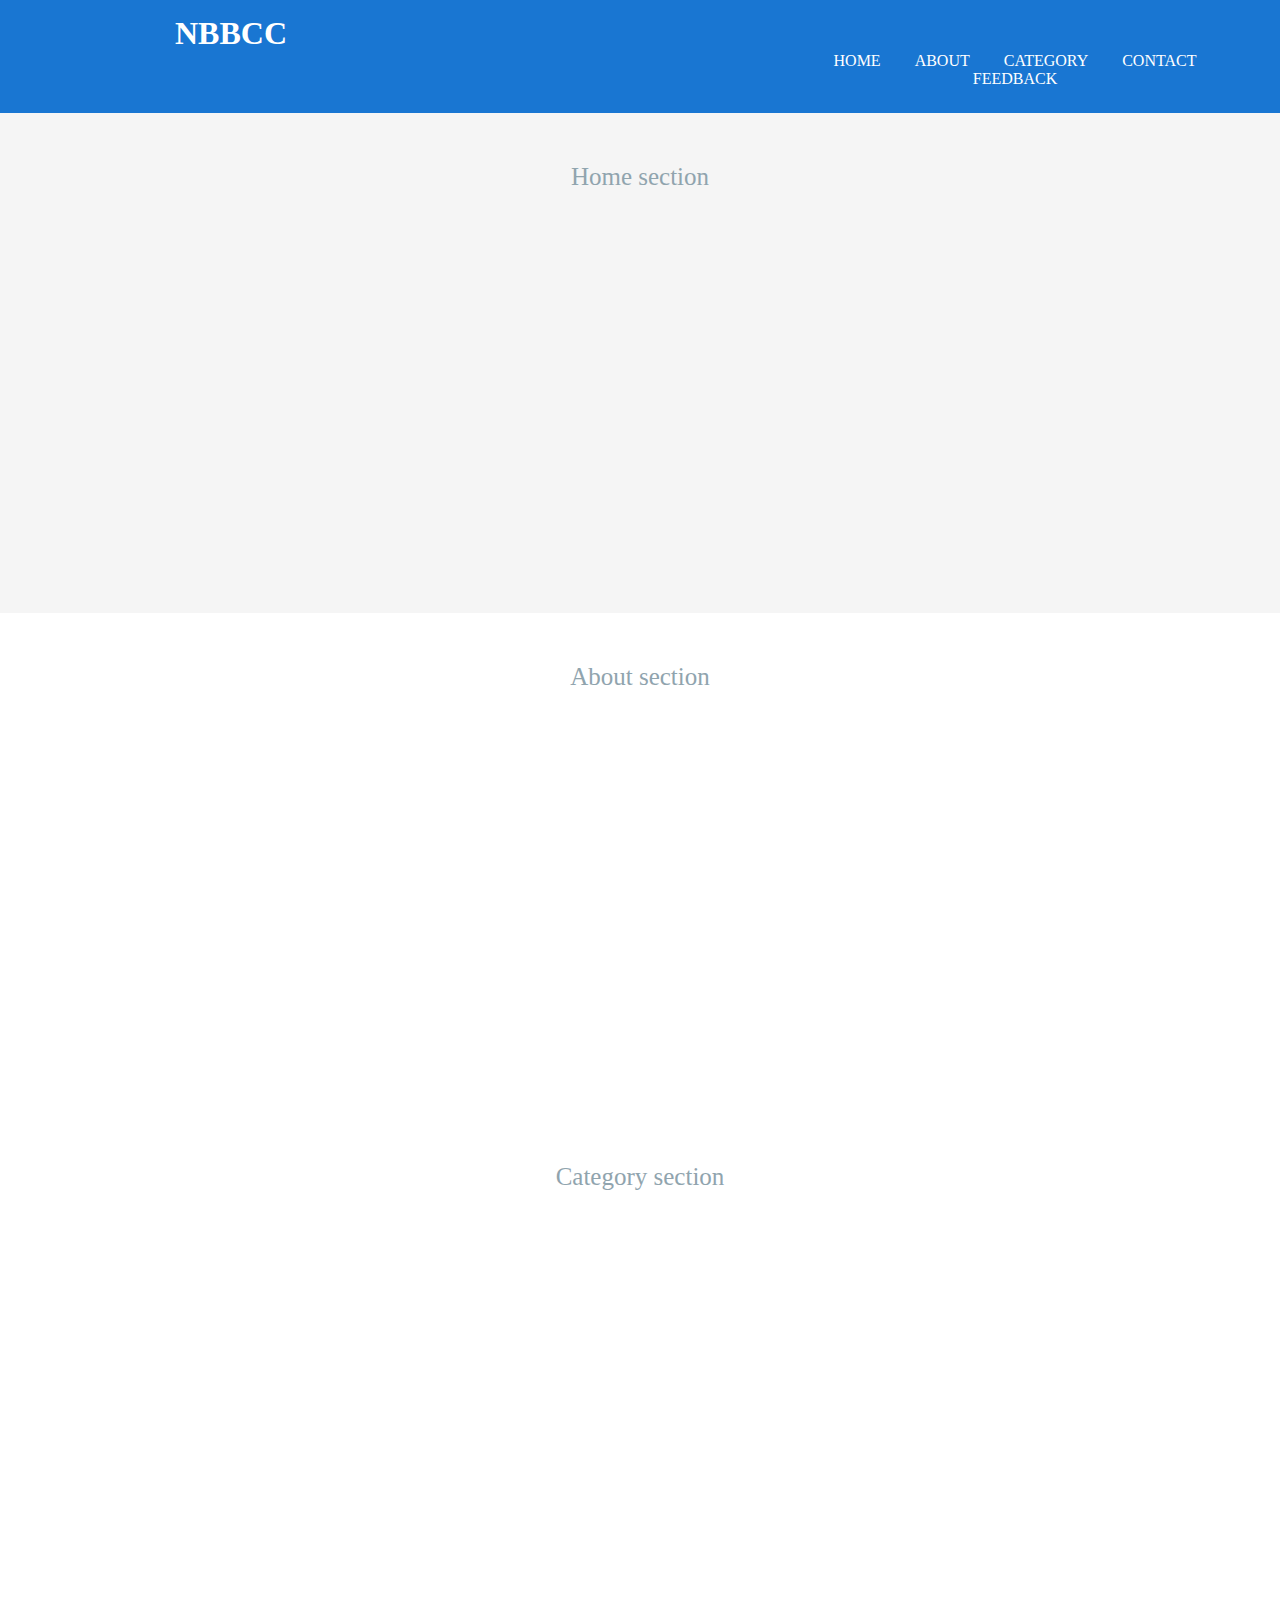
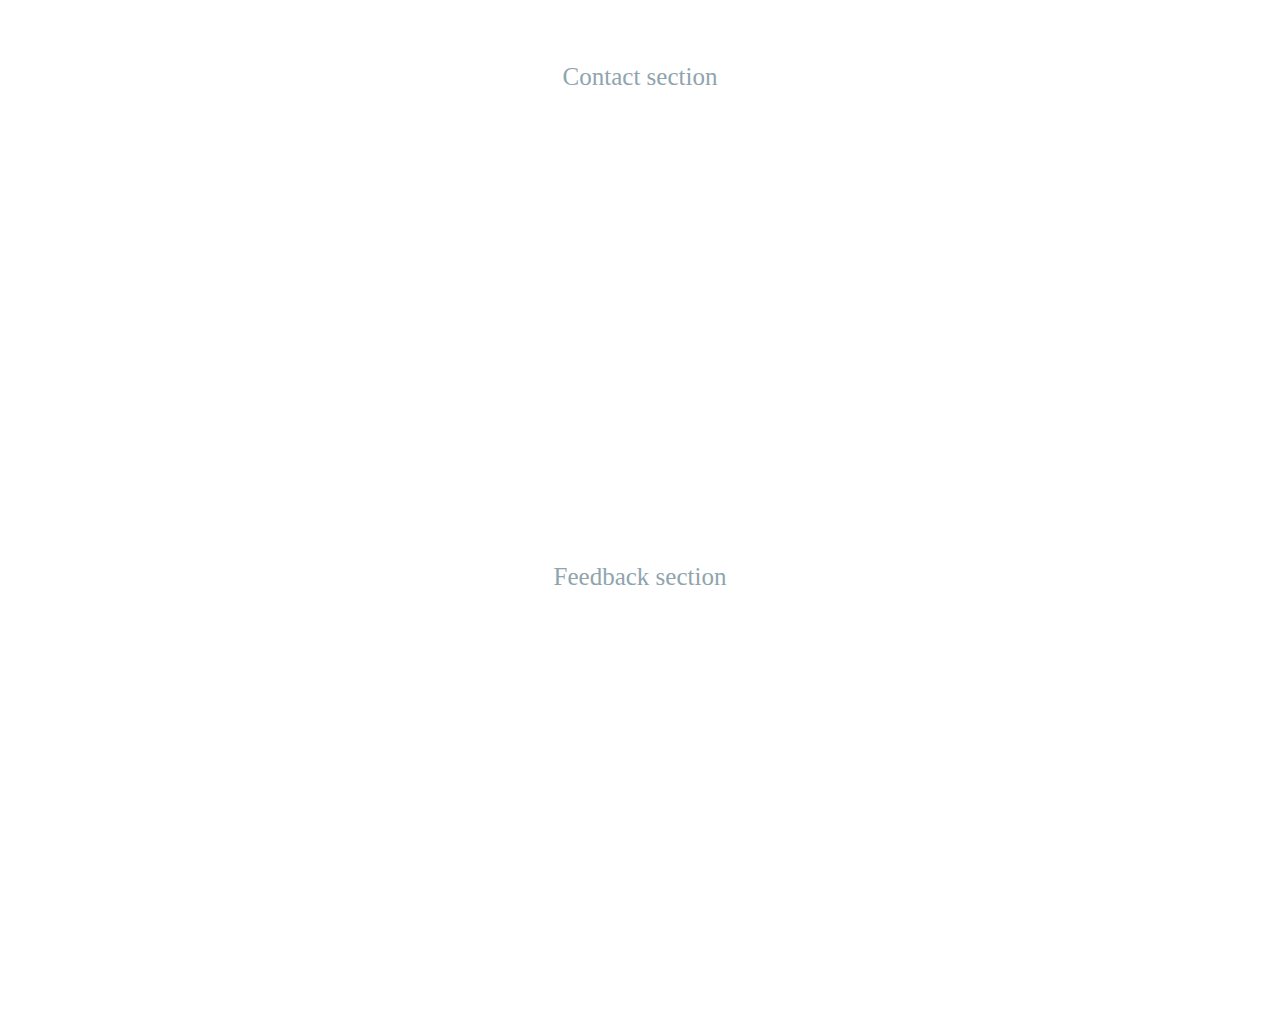
<file: NBBC.HTML>
<!DOCTYPE html>
<html>
<head>
	<meta charset="utf-8">
	<meta name="viewport" content="width=device-width, initial-scale=1">
	<title>NBBC FORM</title>
	<link rel="stylesheet" type="text/css" href="nbbc.css">
</head>
<body>
	<header>
	<nav>
	   	<h1>NBBCC</h1>
		<ul>
			<li><a href="#home">Home</a></li>
			<li><a href="#About">About</a></li>
			<li><a href="#Category">Category</a></li>
			<li><a href="#Contact">Contact</a></li>
			<li><a href="#Feedback">Feedback</a></li>
		</ul>
	</nav>
</header>

<section id="home">Home section</section>
<section id="About">About section</section>
<section id="Category">Category section</section>
<section id="Contact">Contact section</section>
<section id="Feedback">Feedback section</section>

</body>
</html>
</file>
<file: nbbc.css>
*{
	margin: 0;
	padding: 0;
	box-sizing: border-box;
	font-family: airal;

}
header{
	background-color: #1976d2;
	color: white;
	padding: 15px;

}
h1{
	margin-left: 10rem;

}

nav ul{
/*	list-style: none;*/
/*	padding: 0;*/
    margin-left: 60%;
	text-transform: uppercase;
	text-align: center;
	padding-bottom: 10px;
	
}
nav ul li{
	display: inline;
	margin: 0 15px;
	text-transform: uppercase;

}
nav ul li a{
	color: white;
	text-decoration: none;
    text-transform: uppercase;
    padding: 10px 0;
    text-align: center;
    list-style: inline;
}
section{
	padding: 50px;
	height: 500px;
	font-size: 25px;
	color: #90A4AE;
	text-align: center;
}
#home{
	height: 500px;
	background-color: #f5f5f5;
}
#about{
	height: 500px;
	background-color: red;
}
#category{
	height: 500px;
	background-color: blue;
}
#contact{
	height: 500px;
	background-color:hotpink;
}
</file>
